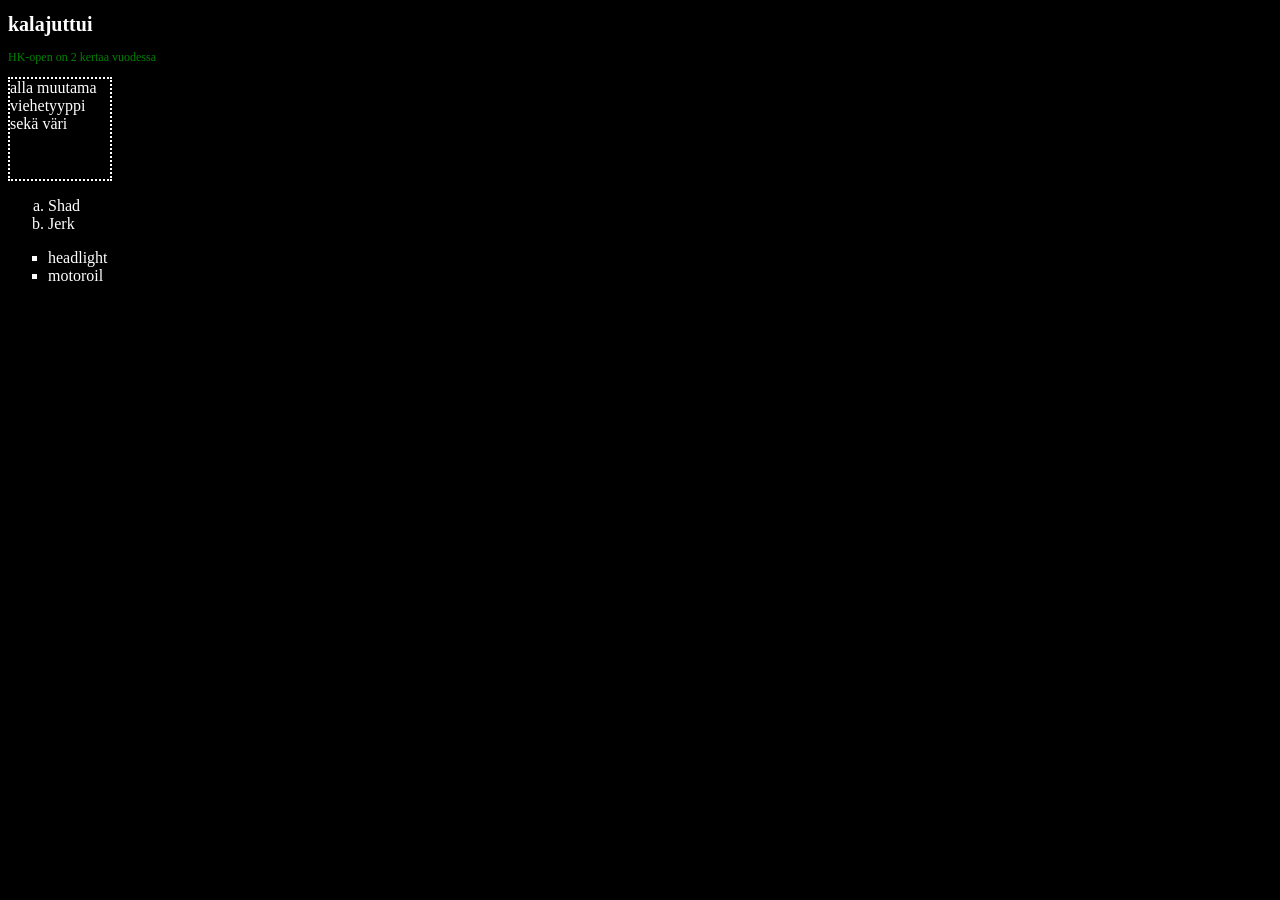
<file: index.html>
<!DOCTYPE html>
	<html lang="fi">
		<head>
			<title>jolpposen kalanurkkaus</title>
			<meta charset="utf-8"/>
			<link rel="stylesheet" href="styles.css">
		</head>

		<body>
			<h1>kalajuttui</h1>
			<p>HK-open on 2 kertaa vuodessa</p>
			<div class="setDefaultSize">alla muutama viehetyyppi sekä väri</div>
			<ol>
				<li>Shad</li>
				<li>Jerk</li>
			</ol>
			<ul>
				<li>headlight</li>
				<li>motoroil</li>
			</ul>
		</body>
	</html>
</file>
<file: styles.css>
body {
	background: black;
	color: #ffffff;
}
h1 {font-size: 20px;}
p {font-size: 12px;
	color: green;
}
div {
border: 2px dotted white;
}
.setDefaultSize {
	width:100px;
	height:100px;
}
ol{
list-style-type: lower-alpha;
}
ul{
list-style-type:square;
}
</file>
